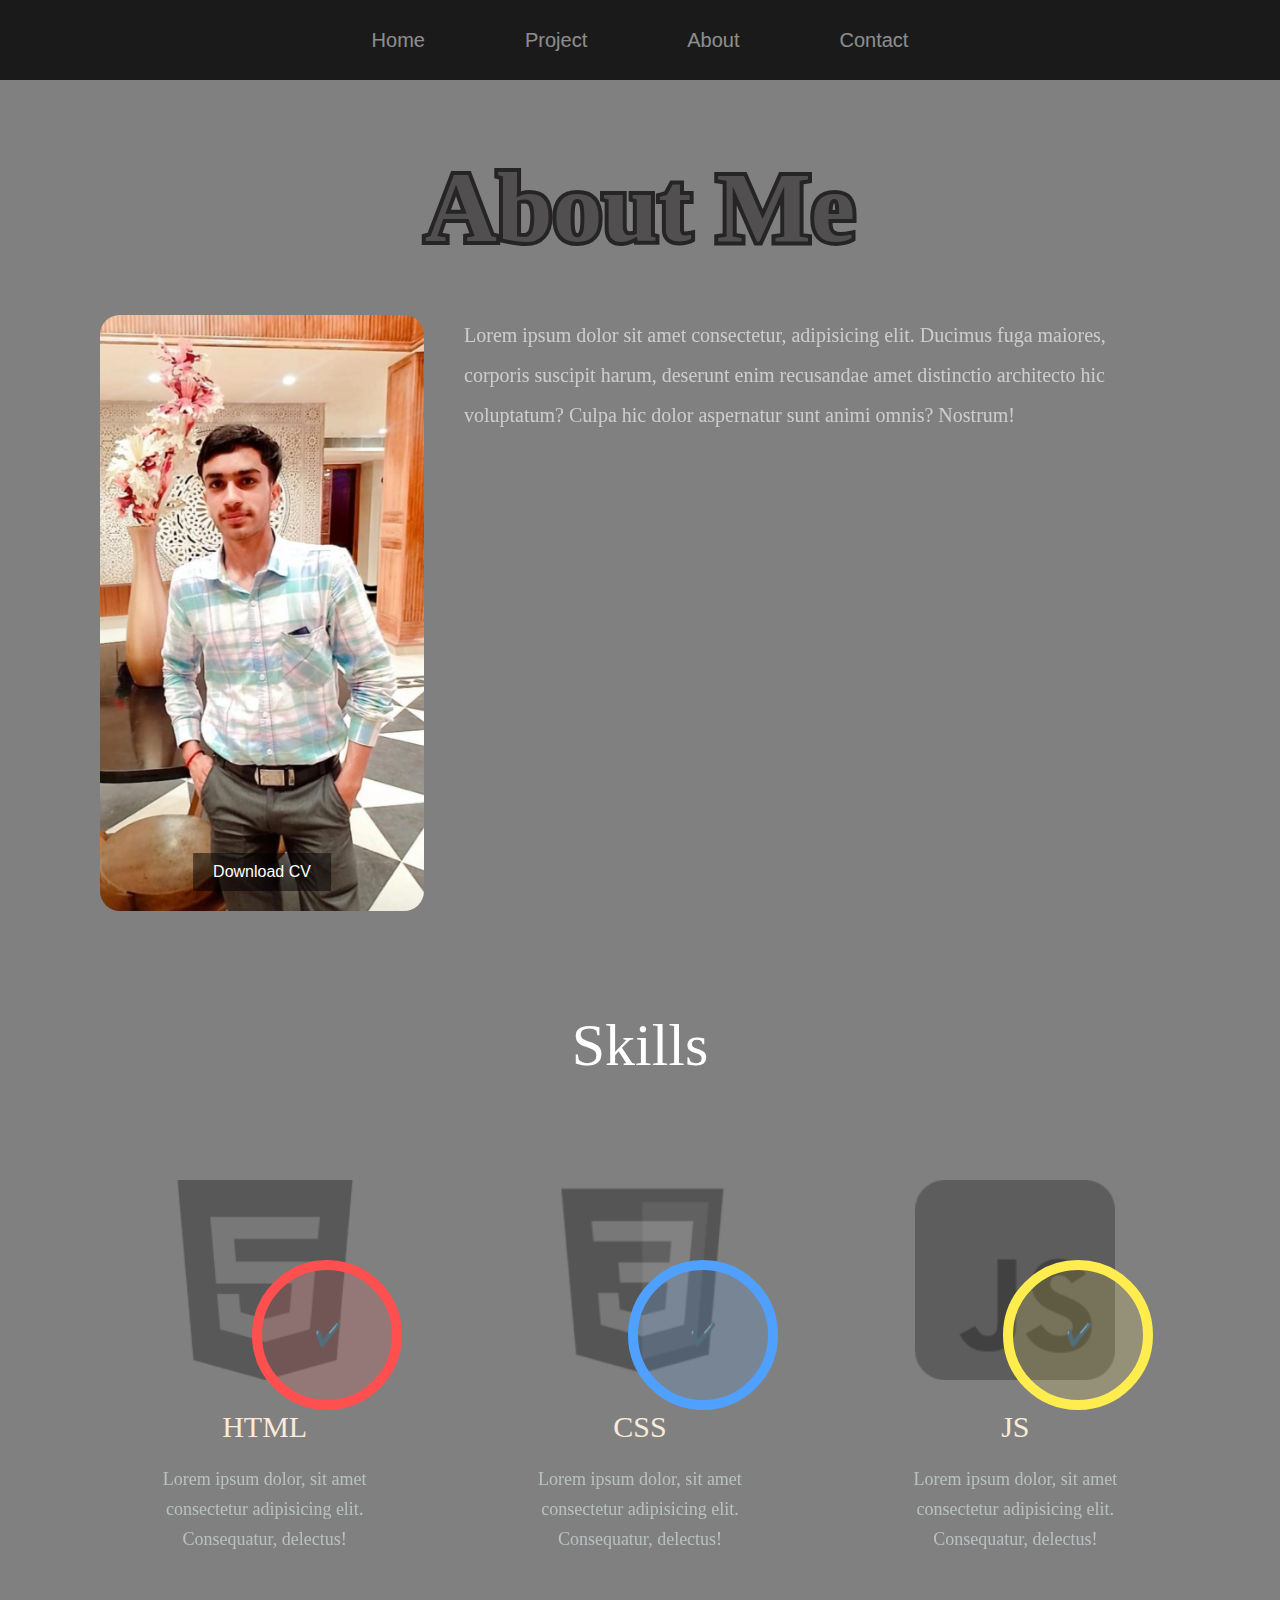
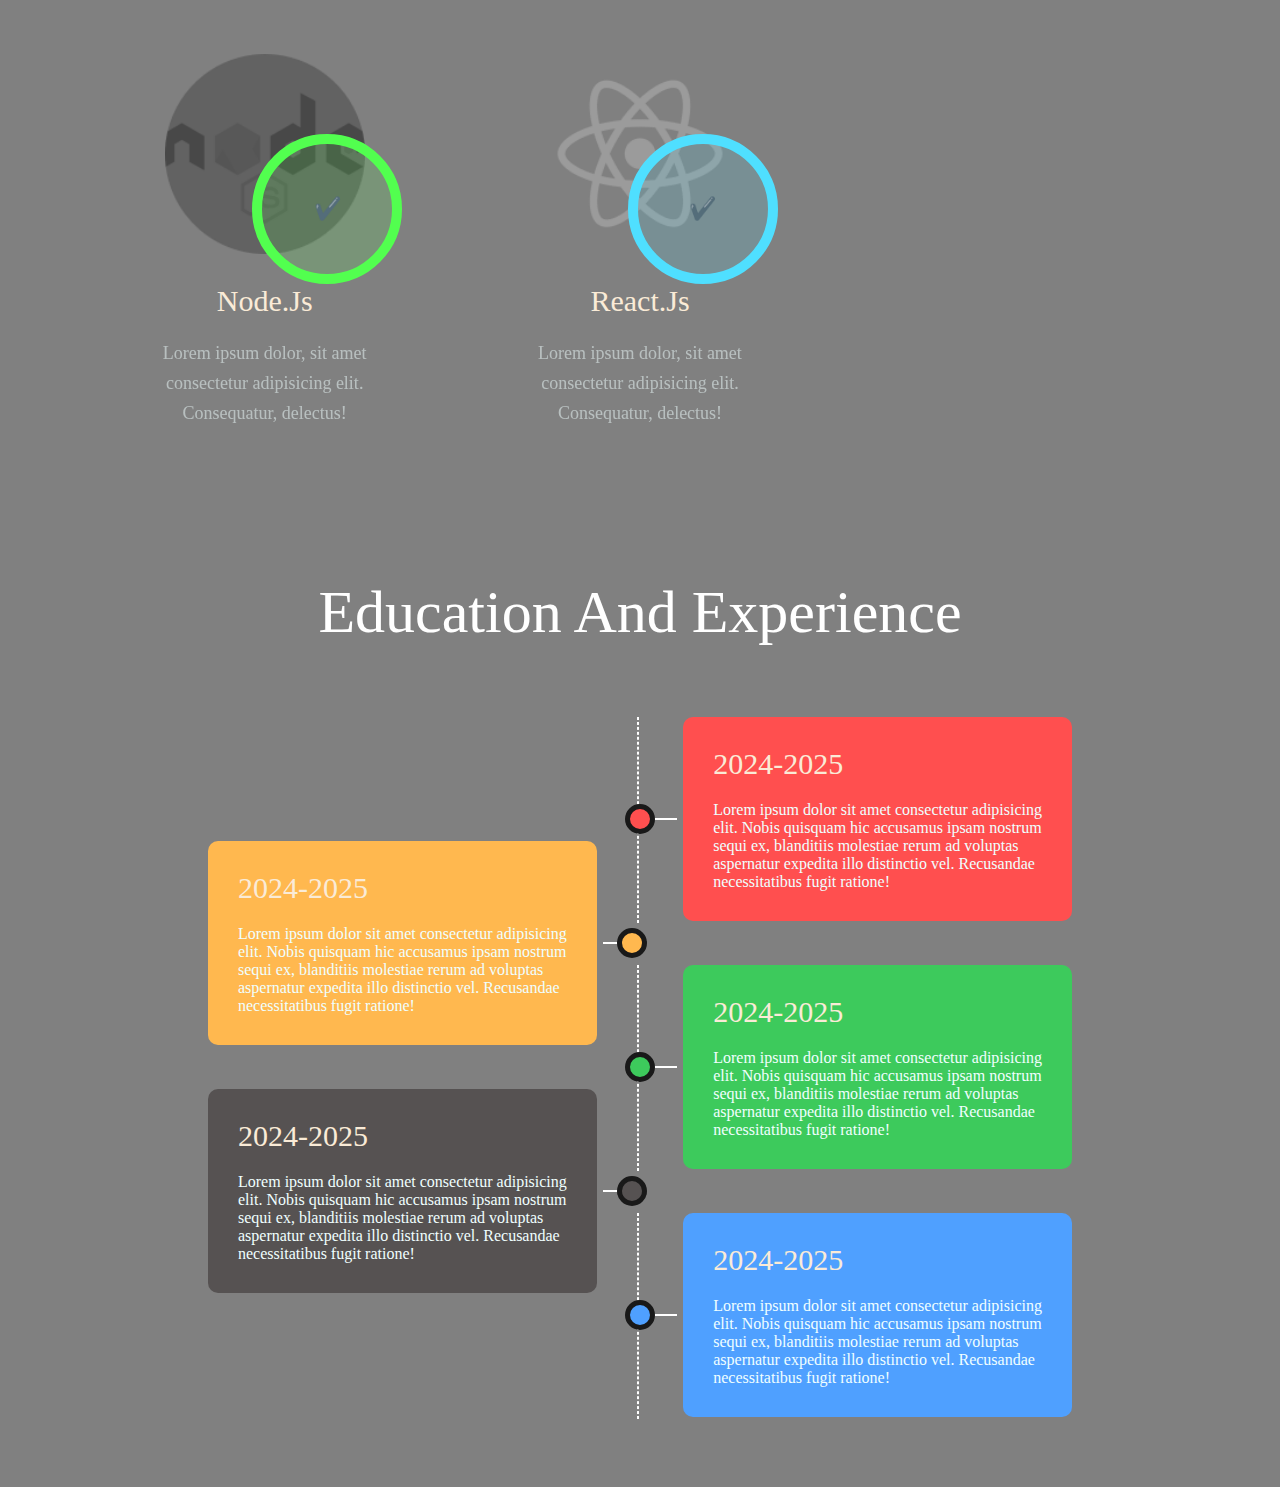
<file: About.html>
<!DOCTYPE html>
<html>
    <head>
        <title>About Us</title>
        <link rel="apple-touch-icon" sizes="180x180" href="images/favicon.ico">
        <link rel="icon" type="image/png" sizes="32x32" href="images/favicon.ico">
        <link rel="icon" type="image/png" sizes="16x16" href="images/favicon.ico">
        <link rel="manifest" href="/site.webmanifest">
        <link rel="stylesheet" href="style.css">
        <style> 
            h1{
                color:antiquewhite;
                font-family: 'Times New Roman', Times, serif;
            }
            p{
                color:azure;
                font-family: 'Times New Roman', Times, serif;
            }
            body{
                background-color: grey;
            }
        </style>
    </head>
    <body>
        <nav class="navbar">
            <ul class="link-group">
                <li class="link"> <a href="index.html">Home</a></li>
                <li class="link"> <a href="project.html">Project</a></li>
                <li class="link"> <a href="About.html">About</a></li>
                <li class="link"> <a href="Contact.html">Contact</a></li>
            </ul>
        </nav>
        <!--about section-->
<section id="about" class="about-section active">
    <h1 class="about-heading">About me</h1>
    <div class="about">
        <div class="about-img-container">
            <img src="images/Photo 2.0.jpeg" alt="my photo" class="about-img" />
            <a href="" target="_blank">
                <button class="download-cv-btn">Download CV</button>
            </a>
        </div>
        <p class="about-info">
            Lorem ipsum dolor sit amet consectetur, adipisicing elit. Ducimus fuga maiores, corporis suscipit harum, deserunt enim recusandae amet distinctio architecto hic voluptatum? Culpa hic dolor aspernatur sunt animi omnis? Nostrum!
        </p>
    </div>
    <div class="skill-section">
        <h1 class="heading">skills</h1>
        <div class="skills-container">
          <div class="skill-card">
            <img src="images/html.png" class="skill-img" alt="" />
            <div class="skill-level">✔️</div>
            <h1 class="skill-name">HTML</h1>
            <p class="skill-info">
              Lorem ipsum dolor, sit amet consectetur adipisicing elit.
              Consequatur, delectus!
            </p>
          </div>
          <div class="skill-card">
            <img src="images/css.png" class="skill-img" alt="" />
            <div class="skill-level">✔️</div>
            <h1 class="skill-name">CSS</h1>
            <p class="skill-info">
              Lorem ipsum dolor, sit amet consectetur adipisicing elit.
              Consequatur, delectus!
            </p>
          </div>
          <div class="skill-card">
            <img src="images/js.png" class="skill-img" alt="" />
            <div class="skill-level">✔️</div>
            <h1 class="skill-name">JS</h1>
            <p class="skill-info">
              Lorem ipsum dolor, sit amet consectetur adipisicing elit.
              Consequatur, delectus!
            </p>
          </div>
          <div class="skill-card">
            <img src="images/nodejs.png" class="skill-img" alt="" />
            <div class="skill-level">✔️</div>
            <h1 class="skill-name">Node.Js</h1>
            <p class="skill-info">
              Lorem ipsum dolor, sit amet consectetur adipisicing elit.
              Consequatur, delectus!
            </p>
          </div>
          <div class="skill-card">
            <img src="images/reactjs.png" class="skill-img" alt="" />
            <div class="skill-level">✔️</div>
            <h1 class="skill-name">React.Js</h1>
            <p class="skill-info">
              Lorem ipsum dolor, sit amet consectetur adipisicing elit.
              Consequatur, delectus!
            </p>
          </div>
        </div>
      </div>
      <!--time line-->
      <div class="timeline">
        <h1 class="heading">Education and Experience</h1>
        <div class="card">
            <div class="card-body">
                <h1 class="card-title">2024-2025</h1>
                    <p class="card-detail">
                        Lorem ipsum dolor sit amet consectetur adipisicing elit. Nobis quisquam hic accusamus ipsam nostrum sequi ex, blanditiis molestiae rerum ad voluptas aspernatur expedita illo distinctio vel. Recusandae necessitatibus fugit ratione!
                    </p>
            </div>
        </div>
        <div class="card">
            <div class="card-body">
                <h1 class="card-title">2024-2025</h1>
                    <p class="card-detail">
                        Lorem ipsum dolor sit amet consectetur adipisicing elit. Nobis quisquam hic accusamus ipsam nostrum sequi ex, blanditiis molestiae rerum ad voluptas aspernatur expedita illo distinctio vel. Recusandae necessitatibus fugit ratione!
                    </p>
            </div>
        </div>
        <div class="card">
            <div class="card-body">
                <h1 class="card-title">2024-2025</h1>
                    <p class="card-detail">
                        Lorem ipsum dolor sit amet consectetur adipisicing elit. Nobis quisquam hic accusamus ipsam nostrum sequi ex, blanditiis molestiae rerum ad voluptas aspernatur expedita illo distinctio vel. Recusandae necessitatibus fugit ratione!
                    </p>
            </div>
        </div>
        <div class="card">
            <div class="card-body">
                <h1 class="card-title">2024-2025</h1>
                    <p class="card-detail">
                        Lorem ipsum dolor sit amet consectetur adipisicing elit. Nobis quisquam hic accusamus ipsam nostrum sequi ex, blanditiis molestiae rerum ad voluptas aspernatur expedita illo distinctio vel. Recusandae necessitatibus fugit ratione!
                    </p>
            </div>
        </div>
        <div class="card">
            <div class="card-body">
                <h1 class="card-title">2024-2025</h1>
                    <p class="card-detail">
                        Lorem ipsum dolor sit amet consectetur adipisicing elit. Nobis quisquam hic accusamus ipsam nostrum sequi ex, blanditiis molestiae rerum ad voluptas aspernatur expedita illo distinctio vel. Recusandae necessitatibus fugit ratione!
                    </p>
            </div>
        </div>
      </div>
</section>

    </body>
</html>
</file>
<file: style.css>
*{
    margin: 0;
    padding:0;
    box-sizing:border-box;
}
body{
    width: 100%;
    max-width: 1400px;
    display: block;
    margin: auto;
    min-height: 100vh;
    background: #191919;
    font-family: sans-serif;
}

.navbar{
    width: 100%;
    position: fixed;
    top: 0;
    left: 0;
    display: flex;
    justify-content: center;
    align-items: center;
    z-index: 9;
    background: #1a1a1a;
}

.link-group{
    list-style: none;
    display: flex;
}

.link a{
    color: #fff;
    opacity: 0.5;
    text-decoration: none;
    text-transform: capitalize;
    padding: 10px 30px;
    margin: 0 20px;
    line-height: 80px;
    transition: .5s;
    font-size: 20px;
}


.link a:hover, .link.active a{
    opacity: 1;
}
/* home section*/
.home-section{
    width: 100%;
    height: 100vh;
    padding: 0 150px;
    display: flex;
    align-items: center;
    /* position: relative; */
    position: fixed;
    top: 0;
    opacity: 0;
    transition: 1s;
}

.hero-heading{
    color: #fff;
    font-size: 120px;
    font-weight: 300;
}

.home-img{
    position: absolute;
    top: 0;
    right: 0;
    height: 100vh;
    width: 50%;
    object-fit: cover;
    opacity: 0.2;
}

.home-section.active,
.project-section.active,
.about-section.active,
.contact-section.active{
    position: relative;
    opacity: 1;
    z-index: 8;
}
.project-section{
    width: 100%;
    min-height: 100vh;
    padding: 150px 100px 100px;
    position: fixed;
    top: 0;
    transition: 1s;
    opacity: 0;
}

.project-heading{
    font-size: 100px;
    background: #252525;
    text-transform: capitalize;
    text-align: center;
    margin-bottom: 50px;
    color: #514f4f;
    background-clip: text;
    -webkit-background-clip: text;
    -webkit-text-stroke: 8px transparent;
}

.project-container{
    display: grid;
    grid-template-columns: repeat(2, 1fr);
    grid-gap: 100px;
}

.project-card{
    height: 400px;
    position: relative;
}

.project-img{
    width: 100%;
    height: 100%;
    position: absolute;
    top: 0;
    left: 0;
    object-fit: cover;
    transition: .5s;
}

.project-content{
    position: relative;
    padding: 40px;
    color: #fff;
    transition: .5s;
    opacity: 0;
}

.project-title{
    font-size: 50px;
    text-transform: capitalize;
    text-align: center;
    font-weight: 300;
}

.project-info{
    margin: 40px;
    font-size: 20px;
    line-height: 30px;
    text-align: center;
}

.project-btn-grp{
    display: grid;
    grid-template-columns: repeat(2, 1fr);
    grid-gap: 20px;
}

.project-btn{
    height: 40px;
    text-transform: capitalize;
    font-size: 18px;
    border: none;
    background: #000;
    color: #fff;
    cursor: pointer;
}

.project-btn.live{
    background: none;
    border: 2px solid #fff;
}

.project-card:hover .project-img{
    filter: blur(20px);
}

.project-card:hover .project-content{
    opacity: 1;
}
.about-heading{
    font-size: 100px;
    background: #252525;
    text-transform: capitalize;
    text-align: center;
    margin-bottom: 50px;
    color: #514f4f;
    background-clip: text;
    -webkit-background-clip: text;
    -webkit-text-stroke: 8px transparent;
}
.about-section{
    width: 100%;
    min-height: 100vh;
    padding: 150px 100px 0;
    position: fixed;
    top: 0;
    opacity: 0;
    transition: 1s;
}

.about{
    width: 100%;
    display: grid;
    grid-template-columns: 30% 65%;
    grid-gap: 40px;
}

.about-img-container{
    position: relative;
}

.about-info{
    color: #fff;
    opacity: 0.6;
    font-size: 20px;
    line-height: 40px;
}

.about-img{
    width: 100%;
    height: 100%;
    object-fit: cover;
    border-radius: 20px;
}

.download-cv-btn{
    position: absolute;
    bottom: 20px;
    left: 50%;
    transform: translateX(-50%);
    padding: 10px 20px;
    color: #fff;
    border: none;
    font-size: 16px;
    text-transform: capitalize;
    cursor: pointer;
    transition: .5s;
    background: rgba(0, 0, 0, 0.5);
}

.download-cv-btn:hover{
    background: #000;
}
.skill-section{
    position: relative;
    margin: 100px 0;
}

.heading{
    text-align: center;
    font-size: 60px;
    color: #fff;
    text-transform: capitalize;
    font-weight: 300;
    margin-bottom: 100px;
}

.skills-container{
    width: 95%;
    margin: auto;
    display: grid;
    grid-template-columns: repeat(3, 1fr);
    grid-gap: 100px;
    color: #fff;
}

.skill-card{
    position: relative;
}

.skill-img{
    display: block;
    margin: auto;
    height: 200px;
}

.skill-name{
    font-size: 30px;
    font-weight: 300;
    text-align: center;
    text-transform: capitalize;
    margin: 30px 0 20px;
}

.skill-info{
    text-align: center;
    opacity: 0.5;
    font-size: 18px;
    line-height: 30px;
}

.skill-level{
    position: absolute;
    top: 80px;
    right: 0;
    width: 150px;
    height: 150px;
    display: flex;
    justify-content: center;
    align-items: center;
    font-size: 22px;
    border-radius: 50%;
    border: 10px solid;
}

.skill-card:nth-child(1) .skill-level{
    background: #ff4f4f28;
    border-color: #ff4f4f;
    color: #ff4f4f;
}

.skill-card:nth-child(2) .skill-level{
    background: #4fa0ff28;
    border-color: #4fa0ff;
    color: #4fa0ff;
}

.skill-card:nth-child(3) .skill-level{
    background: #ffed4f28;
    border-color: #ffed4f;
    color: #ffed4f;
}

.skill-card:nth-child(4) .skill-level{
    background: #52ff4f28;
    border-color: #52ff4f;
    color: #52ff4f;
}

.skill-card:nth-child(5) .skill-level{
    background: #4fdfff28;
    border-color: #4fdfff;
    color: #4fdfff;
}
.timeline{
    display: block;
    width: 80%;
    margin: 150px auto;
}

.timeline .heading{
    margin-bottom: 150px;
}

.card{
    width: 45%;
    padding: 30px;
    border-radius: 10px;
    color: #fff;
    display: block;
    margin: -80px 0;
    position: relative;
    background: #f00;
}

.card:nth-child(even){
    margin-left: auto;
}

.card:nth-child(even):before{
    content: '';
    position: absolute;
    left: -15%;
    top: 50%;
    transform: translateY(-50%);
    width: 20px;
    height: 20px;
    border: 5px solid #191919;
    border-radius: 50%;
}

.card:nth-child(even):after{
    content: '';
    position: absolute;
    left: -8.5%;
    top: 50%;
    transform: translateY(-50%);
    width: 7%;
    height: 2px;
    background: #fff;
    z-index: -1;
}

.card:nth-child(odd):before{
    content: '';
    position: absolute;
    right: -13%;
    top: 50%;
    transform: translateY(-50%);
    width: 20px;
    height: 20px;
    border: 5px solid #191919;
    border-radius: 50%;
}

.card:nth-child(odd):after{
    content: '';
    position: absolute;
    right: -8.5%;
    top: 50%;
    transform: translateY(-50%);
    width: 7%;
    height: 2px;
    background: #fff;
    z-index: -1;
}

.card:nth-child(2), .card:nth-child(2):before{
    background: #ff4f4f;
}
.card:nth-child(3), .card:nth-child(3):before{
    background: #ffb84f;
}
.card:nth-child(4), .card:nth-child(4):before{
    background: #3dca5c;
}
.card:nth-child(5), .card:nth-child(5):before{
    background: #565252;
}
.card:nth-child(6), .card:nth-child(6):before{
    background: #4fa0ff;
}

.card:nth-child(even) .card-body:before{
    content: '';
    position: absolute;
    left: -12%;
    top: 0;
    width: 0px;
    height: 100%;
    border: 1px dashed #fff;
    z-index: -1;
}

.card-title{
    font-size: 30px;
    font-weight: 300;
    margin-bottom: 20px;
}
.contact-section{
    position: absolute;
    top: 0;
    opacity: 0;
    transition: 1s;
    padding: 100px 150px;
    height: 100vh;
    display: grid;
    grid-template-columns: repeat(2, 1fr);
    grid-gap: 50px;
}

.contact-form input, .contact-form textarea{
    width: 100%;
    height: 40px;
    background: rgba(255, 255, 255, 0.2);
    border: 1px solid #fff;
    margin-bottom: 30px;
    border-radius: 5px;
    /* text-transform: capitalize; */
    color: #fff;
    padding: 5px 10px;
}

::placeholder{
    color: #fff;
}

#msg{
    height: 280px;
    resize: none;
    font-family: sans-serif;
}

.form-submit-btn{
    background: #ff4f4f;
    color: #fff;
    text-transform: capitalize;
    padding: 15px 40px;
    display: block;
    margin: auto;
    border: none;
    border-radius: 10px;
    cursor: pointer;
    font-weight: bold;
}

.form-submit-btn:hover {
    background-color: #fff;
    color: #ff4f4f;
   
}
.map{
    width: 100%;
    height: 100%;
    padding: 10px;
    border: 2px solid #fff;
    background: rgba(255, 255, 255, 0.2);
    border-radius: 10px;
}

.map iframe{
    width: 100%;
    height: 100%;
    border-radius: 5px;
}
</file>
